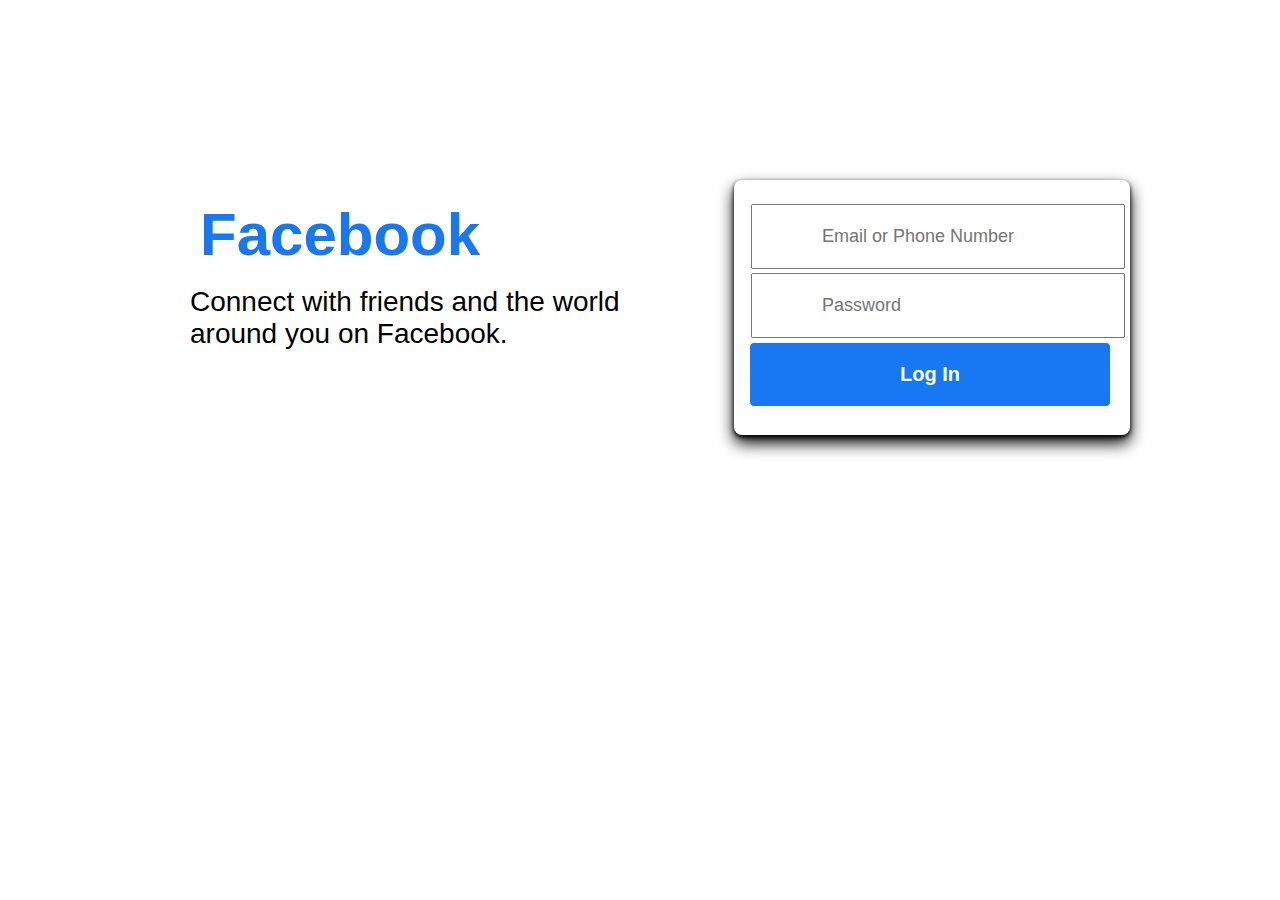
<file: index.html>
<!DOCTYPE html>
<html lang="en">
 
<head>
 <meta charset="UTF-8">
 <meta name="viewport" content="width=device-width, initial-scale=1.0">
 <link rel="stylesheet" href="./styles/index.css">
 <title>LOGIN</title>
</head>
 
<body>
 <div>
  <h1>Facebook</h1>
 
  <p>Connect with friends and the world<br> around you on Facebook.</p>
 </div>
 
 <div class="form">
  <form>
   <div>
    <input type="text" name="Username" id="Username" placeholder="Email or Phone Number">
   </div>
   <div>
    <input type="password" name="Password" id="Password" placeholder="Password">
   </div>
   <div>
    <input type="submit" value="Log In" class="submit">
   </div>
 
  </form>
 </div>
 
 
</body>
 
</html>
</file>
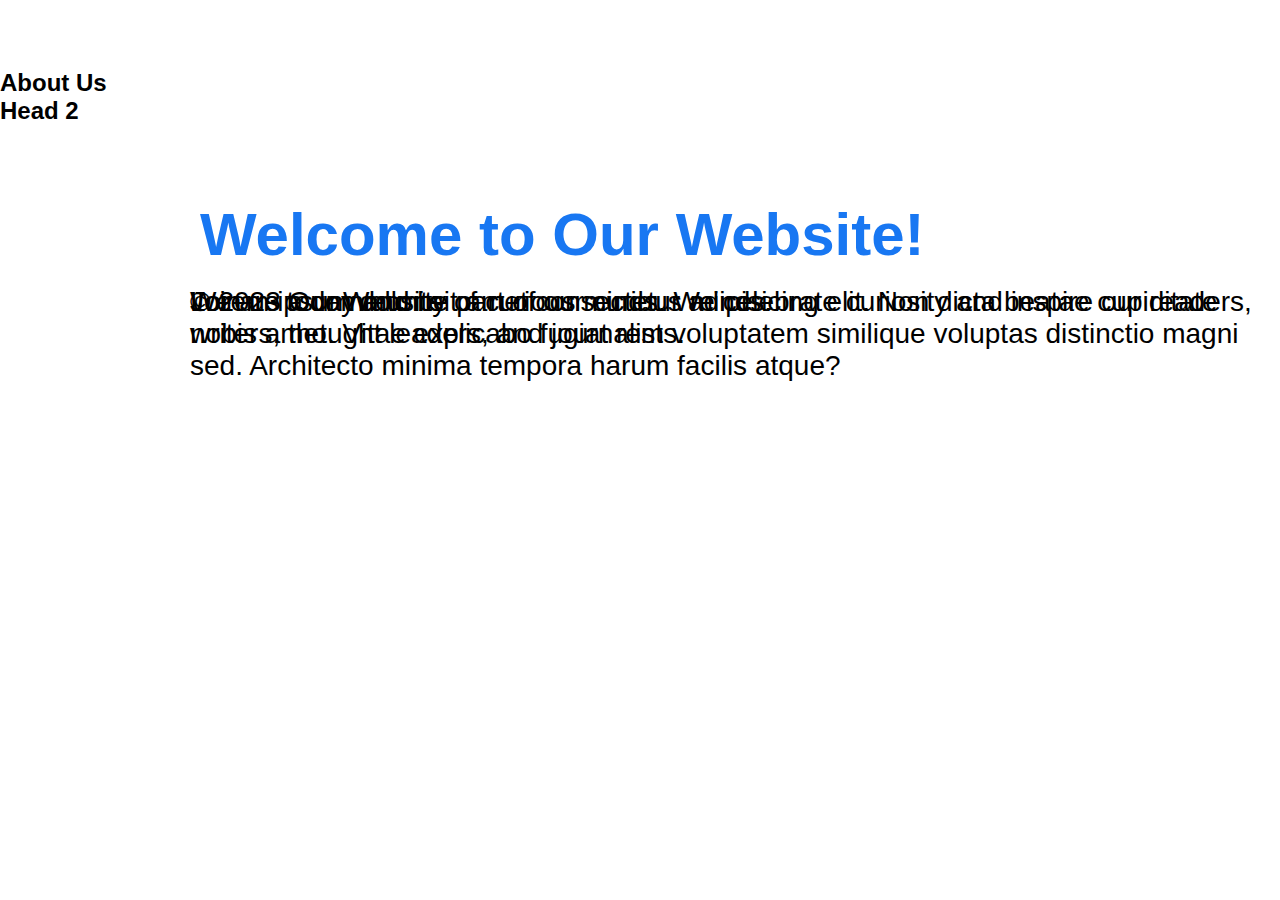
<file: index2.html>
<!DOCTYPE html>
<html>

<head>
    <title>About Us</title>
    <link rel="stylesheet" href="./styles/index.css" />
</head>

<body>
    <div id="header">
        <h1>Welcome to Our Website!</h1>
    </div>
    
    <div id="section">
        <p>Lorem ipsum dolor sit amet consectetur adipisicing elit. Non dicta beatae cupiditate nobis amet. Vitae explicabo fugiat rem voluptatem similique voluptas distinctio magni sed. Architecto minima tempora harum facilis atque?</p>
    </div>
    
    <div id="main">
        <h2>About Us</h2>
        <p>We are a community of curious minds. We celebrate curiosity and inspire our readers, writers, thought
            leaders, and journalists.</p>
        <h2>Head 2</h2>
        <p>Join us today and be part of our curious minds.</p>
    </div>

    <div id="container">
        <span></span>
        <span></span>
        <span></span>
        <span></span>
    </div>
    
    <div id="footer">
        <p>© 2023 Our Website</p>
    </div>
</body>

</html>
</file>
<file: styles/index.css>
* {
    box-sizing: border-box;
    margin: 0;
    padding: 0;
    font-family: Arial, Helvetica, sans-serif
   }
    
   body {
    background-color: #fff;
    overflow: hidden;
   }
    
    
   p {
    position: absolute;
    font-size: 28px;
    left: 190px;
    top: 286px;
    
   }
    
   div h1 {
    color: rgb(24, 119, 242);
    font-size: 60px;
    position: relative;
    left: 200px;
    top: 200px;
    
   }
    
   #Password,
   #Username {
    font-size: 18px;
    padding: 20px 69px 20px;
    margin: 4px 0 0 17px;
    text-align: left;
   }
    
   .submit {
    border: 1px solid;
    padding: 20px 150px;
    margin: 4px 0 0 15px;
    background-color: rgb(24, 119, 242);
    ;
    font-family: arial;
    color: white;
    font-weight: bold;
    font-size: 20px;
    border-radius: 5px;
   }
    
   .form {
    position: absolute;
    right: 150px;
    top: 140px;
   }
    
   form {
    align-items: center;
    background-color: #fff;
    border: none;
    border-radius: 8px;
    box-shadow: 0 2px 4px rgb(0 0 0), 0 8px 16px rgb(0 0 0);
    box-sizing: border-box;
    margin: 40px 0 0;
    padding: 20px 0 28px;
    width: 396px;
   }
</file>
